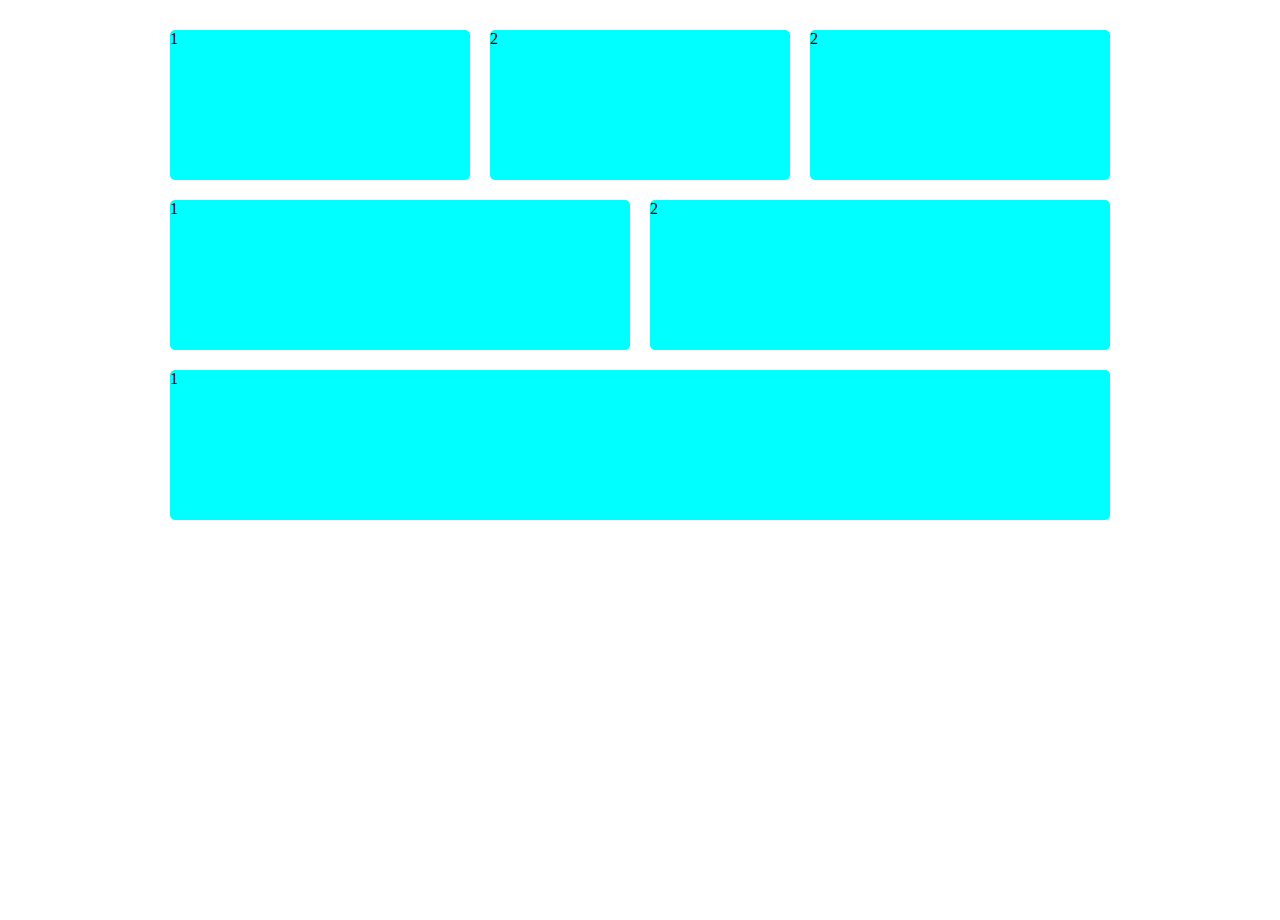
<file: Flexbox css/index.html>
<!DOCTYPE html>
<html lang="en">
<head>
    <meta charset="UTF-8">
    <meta http-equiv="X-UA-Compatible" content="IE=edge">
    <meta name="viewport" content="width=device-width, initial-scale=1.0">
    <title>Flexbox Responsive</title>
    <link rel="stylesheet" href="style.css">
</head>
<body>
    <div class="container">
        <div class="row">
            <div class="row1">1</div>
            <div class="row1">2</div>
            <div class="row1">2</div>
        </div>
        <div class="row">
            <div class="row2">1</div>
            <div class="row2">2</div>
            
        </div>
        <div class="row">
            <div class="row3">1</div>
       </div>
    </div>
    
</body>
</html>
</file>
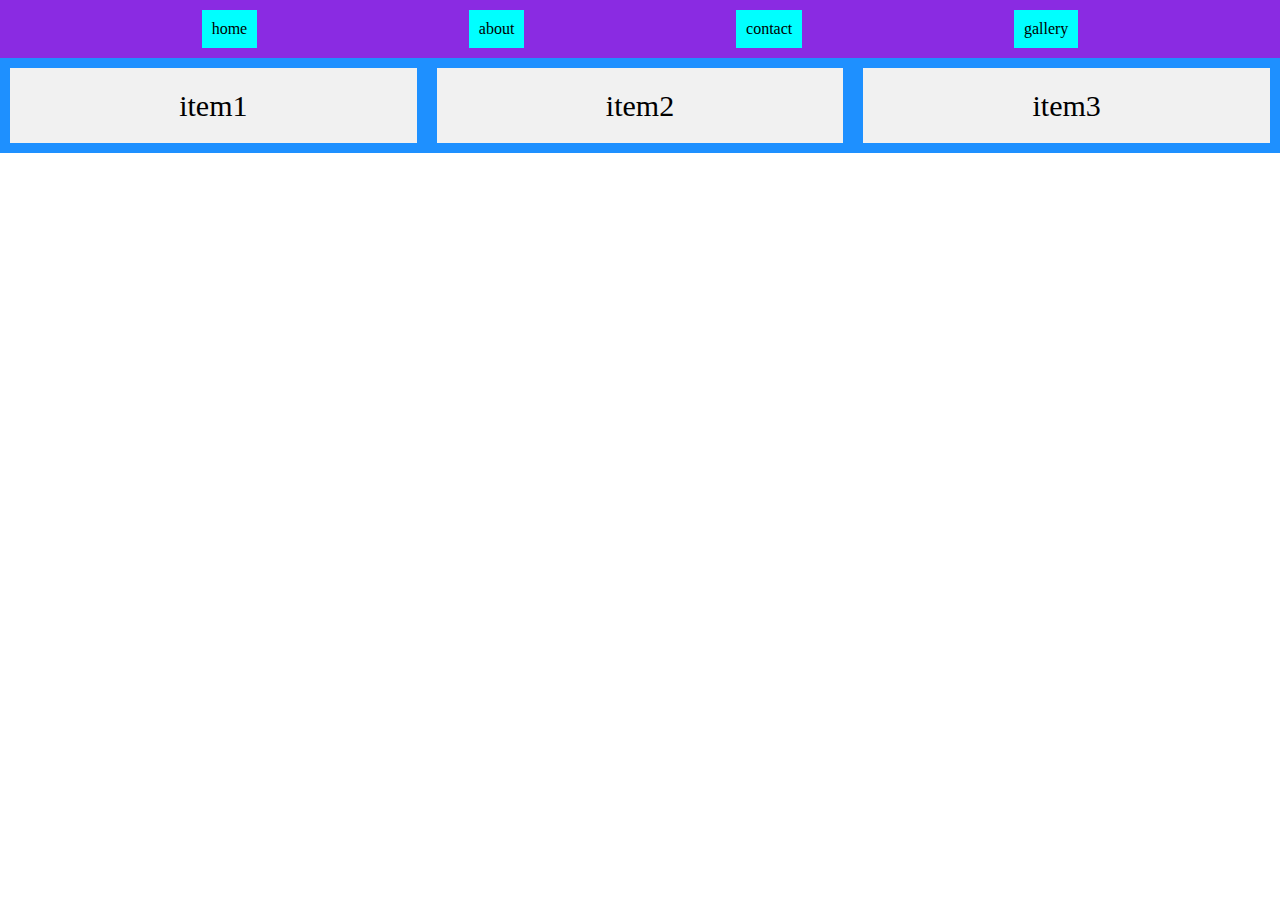
<file: flexbox/index.html>
<!DOCTYPE html>
<html lang="en">
<head>
    <meta charset="UTF-8">
    <meta http-equiv="X-UA-Compatible" content="IE=edge">
    <meta name="viewport" content="width=device-width, initial-scale=1.0">
    <title>flebox</title>
    <link rel="stylesheet" href="style.css">
</head>
<body>
   <div class="container">
       <div>home</div>
       <div>about</div>
       <div>contact</div>
       <div>gallery</div>
       
       

   </div>

   <div class="flex-container">
    <div style="flex-grow: 1;">item1</div>
    <div style="flex-grow: 1;">item2</div>
    <div style="flex-grow: 1;">item3</div>  

    
  </div>

  
  
    
</body>
</html>
</file>
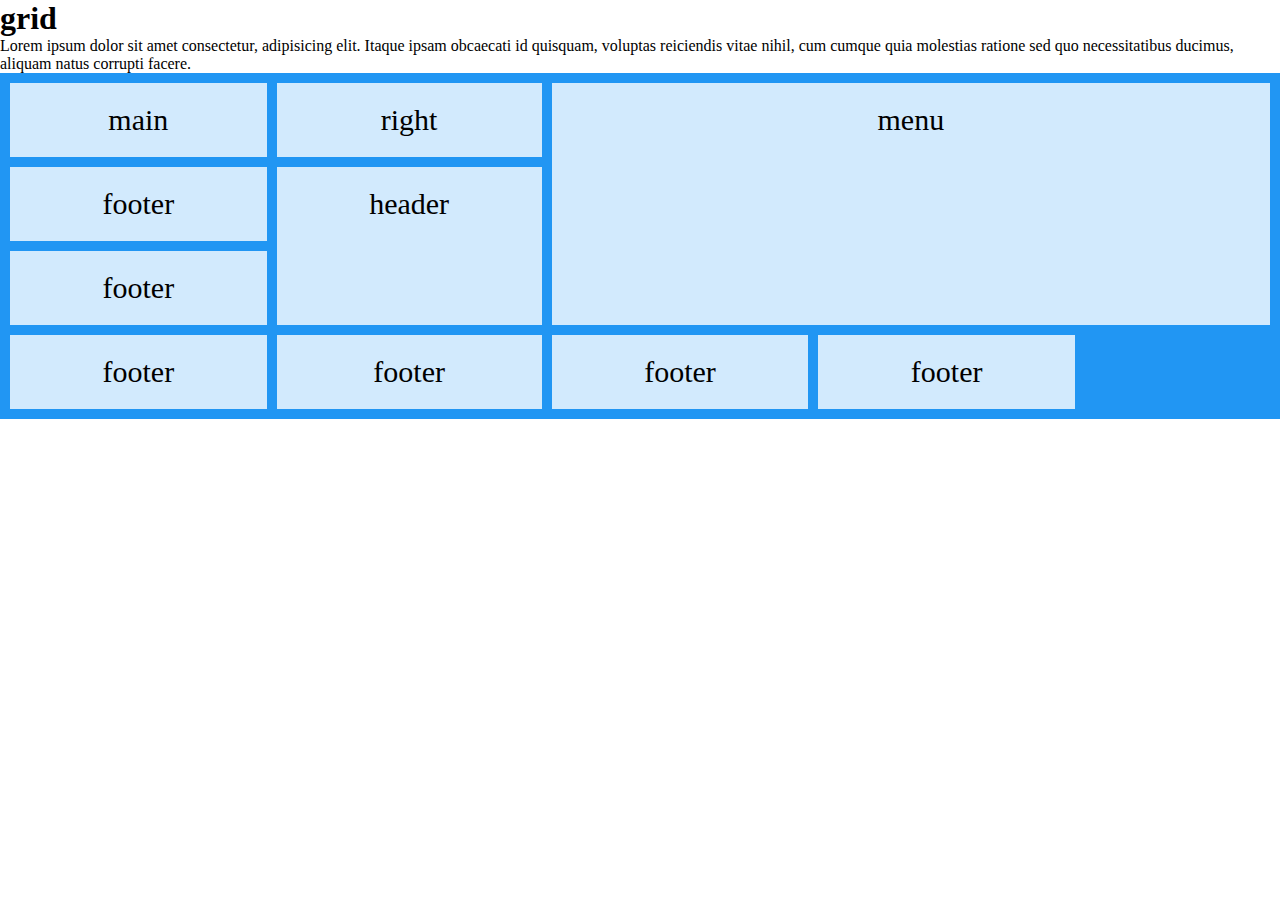
<file: grid/index.html>
<!DOCTYPE html>
<html lang="en">
<head>
    <meta charset="UTF-8">
    <meta http-equiv="X-UA-Compatible" content="IE=edge">
    <meta name="viewport" content="width=device-width, initial-scale=1.0">
    <title>Document</title>
    <link rel="stylesheet" href="style.css">
</head>
<body>
    <h1>grid</h1>
    <p>Lorem ipsum dolor sit amet consectetur, adipisicing elit. Itaque ipsam obcaecati id quisquam, voluptas reiciendis vitae nihil, cum cumque quia molestias ratione sed quo necessitatibus ducimus, aliquam natus corrupti facere.</p>
    <div class="container">
        <div class="grid1">header</div>
        <div class="grid2">menu</div>
        <div class="grid3">main</div>
        <div class="grid4">right</div>
        <div class="grid5">footer</div>
        <div class="grid6">footer</div>
        <div class="grid7">footer</div>
        <div class="grid8">footer</div>
        <div class="grid9">footer</div>
        <div class="grid10">footer</div>
    </div>
    
</body>
</html>
</file>
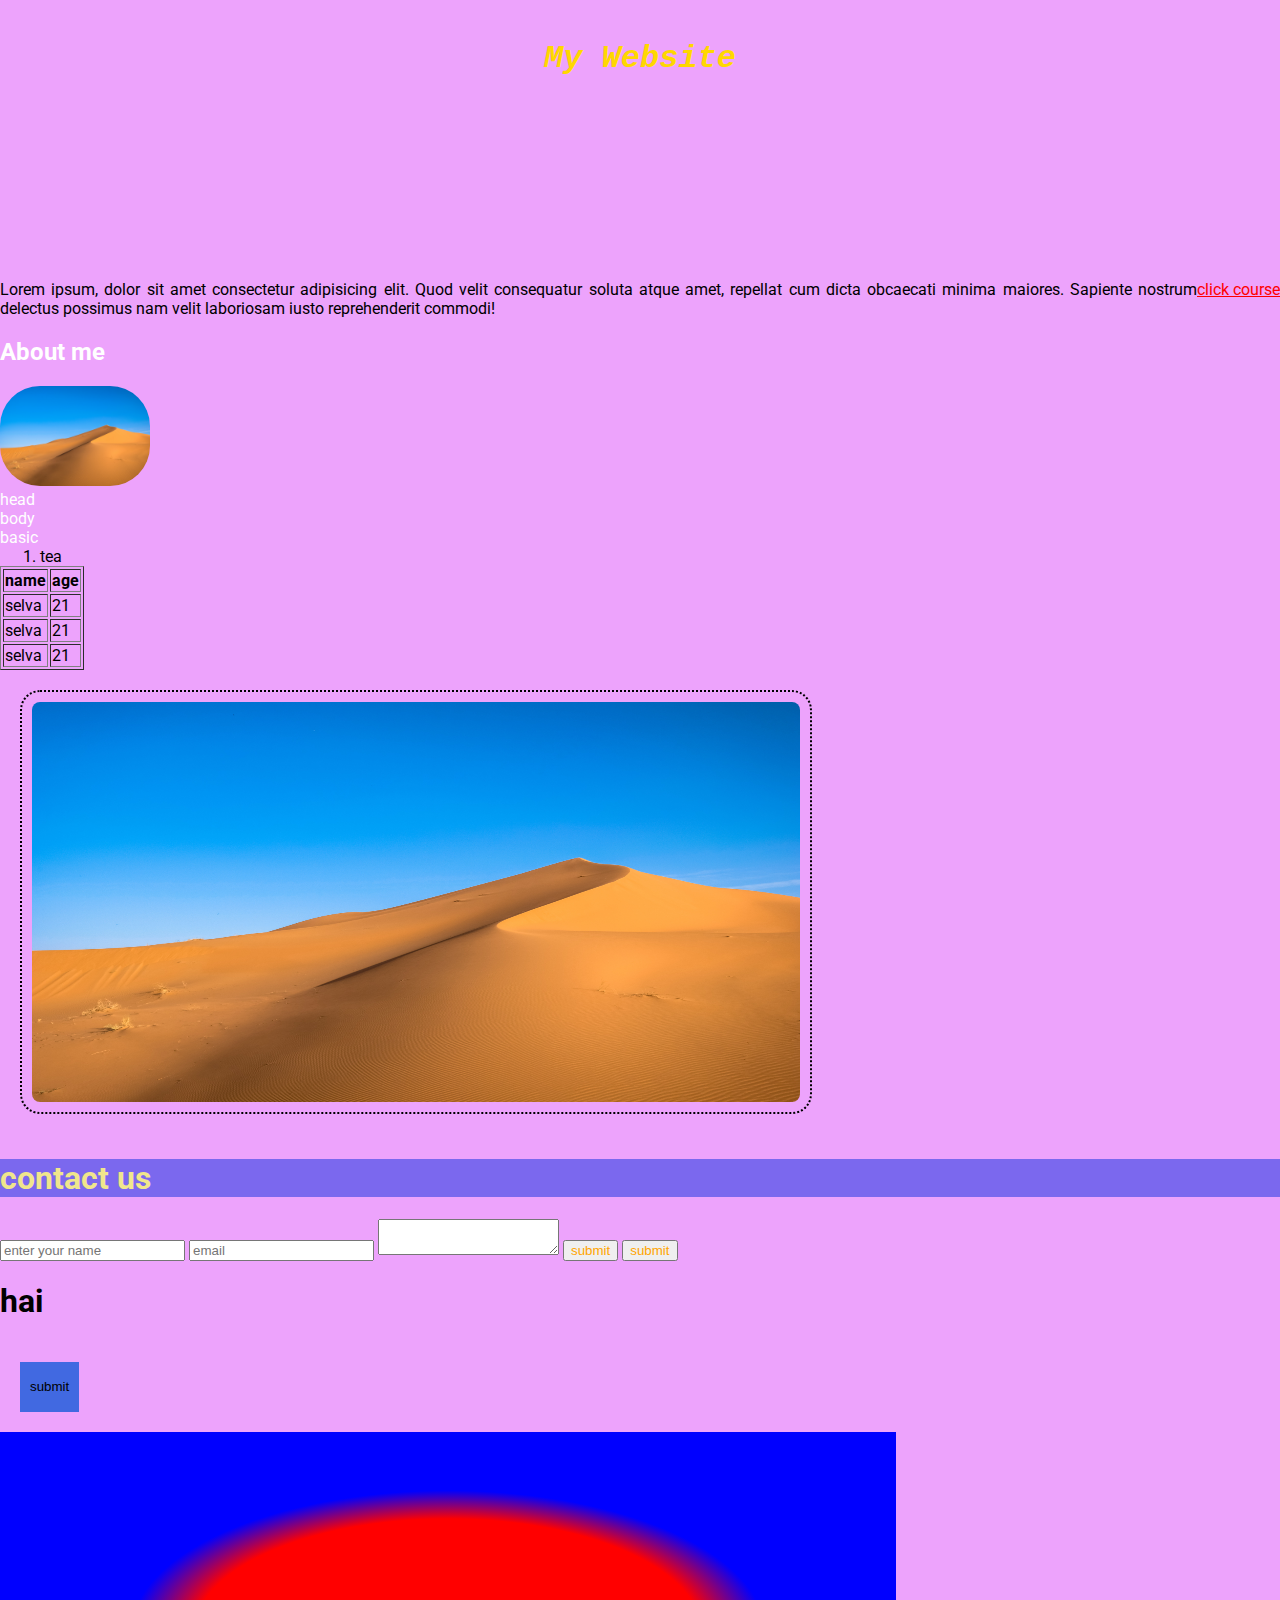
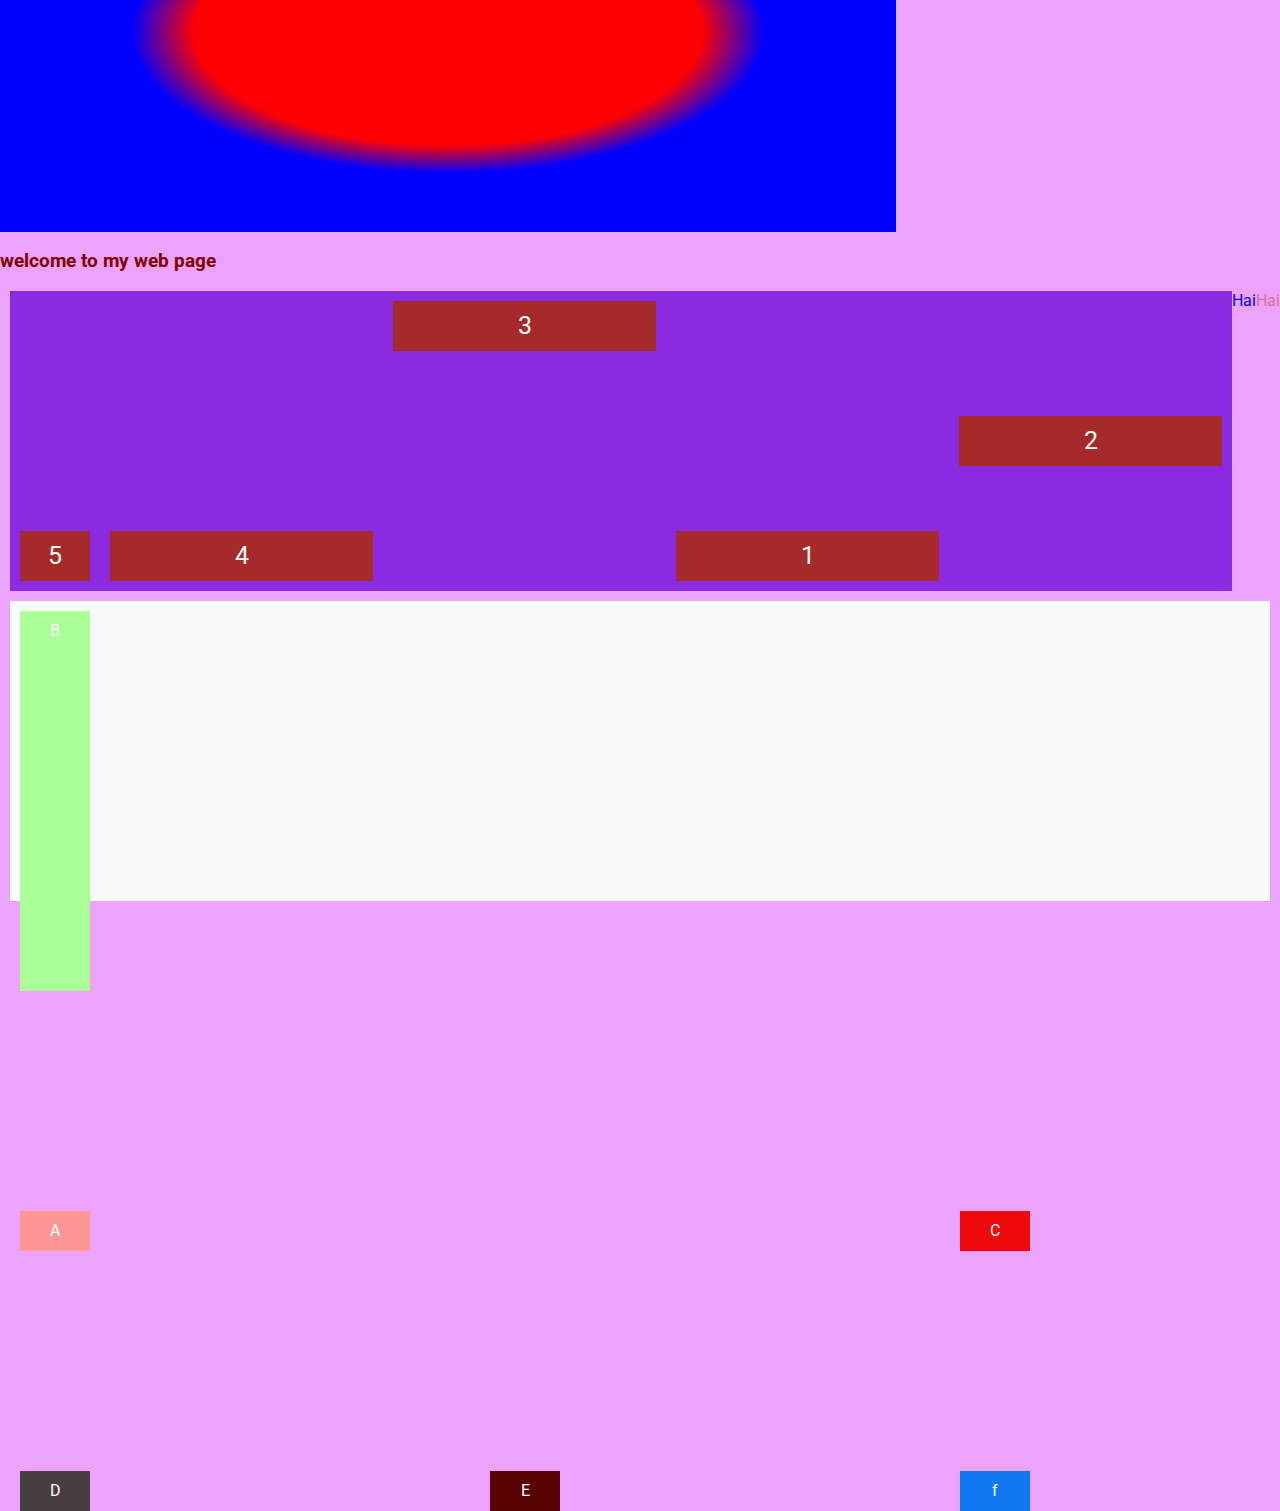
<file: quick-ref/index.html>
<!DOCTYPE html>
<html lang="en">

<head>
    <link rel="preconnect" href="https://fonts.googleapis.com">
<link rel="preconnect" href="https://fonts.gstatic.com" crossorigin>
<link rel="preconnect" href="https://fonts.googleapis.com">
<link rel="preconnect" href="https://fonts.gstatic.com" crossorigin>
<link href="https://fonts.googleapis.com/css2?family=Roboto:wght@100;300&display=swap" rel="stylesheet">
    <meta charset="UTF-8">
    <meta http-equiv="X-UA-Compatible" content="IE=edge">
    <meta name="viewport" content="width=device-width, initial-scale=1.0">
    <title>My Website</title>
    <link rel="stylesheet" type="text/css" href="style.css">
</head>

<body>
    <h1 class="tittle">My Website</h1>
    <a href="https://www.w3schools.com" target="_blank" id="w3-link">click course</a>
    <p>Lorem ipsum, dolor sit amet consectetur adipisicing elit. Quod velit consequatur soluta atque amet, repellat cum
        dicta obcaecati minima maiores. Sapiente nostrum delectus possimus nam velit laboriosam iusto reprehenderit
        commodi!</p>
    <h2 class="subtitle" id="sub1">About me</h2>
    <img src="./image/home.jpg" height="100px">
    <ul class="list">
        <li>head</li>
        <li>body</li>
        <li>basic</li>

        <ol>
            <li>tea</li>
        </ol>

    </ul>
    <table border="1">
        <thead>
            <th>name</th>
            <th>age</th>
        </thead>
        <tbody>
            <tr>
                <td>selva</td>
                <td>21</td>
            </tr>
            <tr>
                <td>selva</td>
                <td>21</td>
            </tr>
            <tr>
                <td>selva</td>
                <td>21</td>
            </tr>
        </tbody>
    </table>
    <img src="./image/home.jpg" id="home" height="100px">
    <h1 class="contact" id="contact1">contact us</h1>
    <form>
        <input type="text" name="name" placeholder="enter your name">
        <input type="email" name="email" placeholder="email">
        <textarea></textarea>
        <button>submit</button>

        <button>submit</button>
        <h1>hai</h1>
        <button class="sub-but">submit</button>
    </form>
<!--
    <div id="imag">
        
        <img
            src="[data-uri]
                0NDQ0NDQ0NDQ0NDQ0NDQ0NDQ0NDQ0NDQ0NDQ0NDQ0NDQ0NDQ0NDQ0NDQ0NDQ0NDQ0NP/AABEIAMIBAwMBIgACEQEDEQH/xAAcAAABBQEBAQAAAAAAAAAAAAACAAEDBAUGBwj/xABCEAACAQIDBAYJAQUIAQUAAAABAgADEQQhMQUSQVEiMmFxgZEGE0JSkqGxwdEUYoKy4fAVI0NTcqLC0jMHFiQlRP/EABoBAAMBAQEBAAAAAAAAAAAAAAABAgMEBQb/xAAmEQACAgEDBAEFAQAAAAAAAAAAAQIRAxIxUQQTIUFhFDJxkaEi/9oADAMBAAIRAxEAPwDSWpJUeUVeTI8+hPDLgMfcBkCPJ0cRDRXxFdEZUZlVnyQE2LHLIc9R5w2pTnvSVwcVhBye/[base64]/3k/adSHnJ7Qa+Po9ir9XnUBplDd/k2l9q/BMGhB5DeLempmTb8W/Id6MWiHZKxEYgSs2KQauo8RIn2gg4k9ysftFaHRaanI2SVztDkjf7R94H69iSAgy5t+BDUgplkrBMqVcU9iboMvdJ+8F2c+2fAKPtFqCi2THEy36wu7WsfaI4jlaA70h1mX95r/UydY9JqO6jUgeIkZxKe+vgb/SZqYqku8bqM8rDhYcom2vSBtvE9ymLWuR6Hwy/+qThc9ysfnaI4rkjnwA+pEy02ugGjHXgOJvzgNtteCHxIEXdjyPty4LOP2qyMiinm7WzYDK4HC/OWzWf3V+M/9ZzG09o77023bbhvre+YPLslttuPwRfmZHdVvyW8TpUjcFR/2B4MfuINOq7KCWUXAOSc+8zDO2Kn7PkfzIP7UqAABsgANBwh3o/IdmXwdGVY+23gE/6yGsht131UagasBwHbOffadT3/AJL+JA20XOtQ8PatobxPPEawyOnbDjm/xv8AmA2FXlfvJP1M5dtotxqn4z+ZC2OHGp/vv95Lzx4H2ZcnTYjDIB1F6yeyPfWFuoPdHkJyLYpOLDzgnFp7wk/ULgrsvk7D1q+8vmI04/8AWp73yP4jQ+oQdhnpKrJFEqtix7KscyL2sMsuOfyka7QYi9lXXUlvxOrWjk0M0tyF6uYR2mLdKrbsWw+mcr/2pTAzDObnXPibZsYnliiljkDjKi/r0NwQFGYz4Ny75vHHpewDHwt9bcpxVfG//I9YoAtbInK27aSVfSCxJ3kXQZZ6X7+cxWZRu+Td4nKq4OufaDZWQZm2bdhOgHZzgvinseko7l/JM4att+/tue4EfiVX2yD7LHvMl9TEa6dndnFiw36vAe0B8haVv1tIX3m3szzbLxnDttduCAd5JkbbTqHiB3D8yH1SLXT/ACdw21EDAgHQjQDiPxIqu17ggJrxJnDtjKh1c+FhImqMdXb4jIfUyLWCJ3FXbD8Nwd+f3ldtskf4iC+vVnGFe2KwkvPIawxR1T7cB1q+X8hIH20h1dz8U53KECJLyyZXbijaO2E5MfAfmQvtVT7B8wJlb0ff7JOuXI9KNFtsHgnz/lIztVyb7q/OUd6NvRanyPSi8dqVP2R4SI7Rqe98hKheS4fDs5yyHMxapMKSLeHxDtvFmJsMtMtZWau59pvOWqeGKBrm9x9AZl7x5ym2krBJNsnNRz7bfEYBvzPmZHftiv2yLKoPdi3YF+2K/bAA92Nuwb9sa8QBWitBvGvAYcUC0UAOif0hbQO5GeQy1lKptcnRfiN5mMCNRaW8PsrEVLblCq4OhVHIPiBaaPJNkKEUO20ah4gdw/MifEudXbzt9Jt4f0Hx7f8A52Uc3ZV+RN/lNKh/6bYo9d6S+LMfktvnBRnL0w/yjnGP9zmb5D+KUARoBOwwno1v4g4N36twXVfdAbIHym3U/wDT6hTR3L1GKIzi5UC6gkZAdk0eGT8k64o83dGXVbQN+ajJvOAZ6l6L7IoHDU3ajT3iDdgi3O6xAJy1sBJjh1PcbnSPGgSdM+7OT08FVbq06h7kY/QT3lMEg6qqvcAI5ww5zZdKvb/hm8z9I8Qpej+KbTD1PFd3+K0t0vRDGN/hbv8AqdR9CZ7H+l7ZG9AiWulhyyHmlwjytPQXFHX1a/vE/RZZT0BrcaqDwY/iekGnG3Ja6bGQ88zz1fQBvaxC+CH/ALSdfQRONdvBAPqTO5KQGpylgx8EvNPk40eg1Ea1Kh+Ef8ZKvoZhhqXP7wH0E6p6BkZomV2YcIl5J8nOf+0sMPYY97t+ZIvo1hh/hDxZz95umkeUjameUfbhwv0LXLlnC+k2z6aMiJTRQRvEgdIm9rXPCZ1FLTf9J0/vV/0D+IzGK2nHkSUnR1wbcVYWFAaogIuC6g30NyMp2o2TR/yafwL+JxuBU+sQ2Ng6520zGs7gVL6GbYaryY5rtUQ/2bS/yk+BfxHGApjSmnwL+JLvxb838GFsAYVB7CfCPxC9SvuL5CEHjb0dIXkiekvujyEA0hyHkJOzyIvFQEJpjkPKAyjkPKSu8hdoDGsOUUj3oohnCYXE2sDZhxDC4ntvo7j0ehTFJkIVEUorX3CFHRtqLTwJGIl/B4mxBBIYaEGx8DPPxZa8M75RvY+hRUPFTDDrxB8p5jsb0xdQFrMTyfj+8OPeJ1dDbRYAqwYHQggidaqWxi5uO5i7FKttesTpep8lAnabaop+mrEMMqVQ6/sNPO9hYr/7Cq/M1fm06vbO0L4eqLa03HmpEnS3G0y+5FeGjyein94PH6T2X0YwbHCUjzUnzYzx2kvT8/pPbvRXaNJcLRViQQgB8zMVKUVcVZrFQl9wVTDMOErspE6NMZRPtjxP8pHiFpMDZl0PERrqWvuTB9PGX2s5/[base64]/hGT0ywp1e3gx+wnpeI2nTT/AMlREyPWdRpbme2ZWJ9IsJn/AHqv2Ipf+EGLuy9mScX6/p5htradGu4dKyABQOkd03uTy7Zn3HsNTduADoT4AkTv9pek2HZKm5h6r2VukMObKQp6xI6Nu2eP4bBu4G6hYdKxFtbC3gDY+M58svPNnVhd/[base64]/nLL053RmpK0cEoODpkbGRs0J0MiZTHZJG0iaSskjZYDRHaKPuRRWM81tEEPCHaPuzyT0izhsURk3n+ZqYTaLUzvU3UXzZCRuN3jge0TEckZHh5x2caETSM2iXFM6nZGPRKzVHYIGDZm5ALG9spsY7bdNkdEqK28tgBfO/fOIxT2Qd4+kiwlTpibd5p6TJ4k/9GvTNnv3z0DY+LUUkAIyUC1xfynnVNulKVd+m3eYLLo80Nx1eD2ZK99CIVeudxsx1W+hnjVPHOvVdx3M35l2jt/EKCBVYgggg55HLjH9TF7ohY5LZnruH2g6Im65A3RpyCE/aXl2pVP8AiG3fPJ6HpTiSAtkYAWB3SNRu635Ga2G23WVekEzPb0bylol5r+DbmvZ6IdrPcAtfvsdPCQrtBnVSwByB5cOyefYj0grpmKQNgc7lhnxyzmY3pbiRkCq2Fsk5d8l9uL2/hSnka3PS8FXBBO4vXqc7ddu2WWqL7i+F8vnPJV9JcSBYPxJ6o1JJPzJjH0kxP+YfIRPJH5Bavg7/ANKnH6WtbLof8hPHUq2OWXSDX7RNzEbarOpR3JVhYjmJkikA28Cb3vw+hEznNSaoqKq7O29FPSJk3F/S0XKtves3FRzkR0mAu3W637Ind470wZVsmGRyACVFXd1926WI4cJ45R2nVQdFx8KknvOphNtiuWDb4uDcdEeIOeYMvVBrzdkaJX6o6nH+k7ili1/T29cj1GYvb1frN2lYdHpWLryvOT2btRigT3QLLfgFVSR37ovLD7QxFSm6koVqLut0c7bwbK7ZG6iYtTCuuV+HYNDvc+czyO3aNcUa2R06YsZk25W/MKqi1UZVCKxKne3Rforuhb6hbcpyi4lhkbzUweK7ZKkzVpME1HpNum6t8iOfaIDnp74C5m+QAHgBpNxHSou64BHzHaDwkdDZaobq28OF9QPvFT9Bq5FhSV4Wv5986LAY4Mp32AINsyASLTISmBK2LxFKnZqiFr5AgXtbO2o/oTfE9LOfMtaOmbFJ76/EJC+MT30+ITmDtbCf5Z+H+ciXaOFuSaZsTlloLDLXneb91co5+0+GdO2NT30+ISJsYnvp8QmD+vwh9g+R/ME4rCe78m/MO4uUHa+Gbv6tPfT4hGnMVa1G53Vy4daKHc/BXaRiGKPFPOOsV4xMePAC5jOp4iVKBsw+st4rq+MqLTJ0E0m/JK2NOkTvayo7dI95k+Gwz+HM8PGTBETPrsT3Lfu1MpxckIgpYUtnoOZ0HjLeGwqk7qjfPE9VB+ZKmHZ7FzZeWg8BwmjSpqosBYcpUcaE2PhsOq2uQT9O4Sy6DduSDc2t2SHOFUHRA/rnN9iCPD4z1bbj6X6J18LyzXw9N9VF/nM7E0Q69oGUjwWJ9lza2QJ4dhk3Xhg17QdfZA9hpm1sE68L903ShiK87fOTKEWCbRzTAjXKCTOhqYUHl9vKUa2zuXy/BmTxv0WpGYWgM8sVcGw/nkfxKlRGXUEd8hpoo1MLmgHO/[base64]/KaLH7ZLlwQpRJ1XL9rSGiol8r8uXlInrltJJhsIWNz/[base64]/OQlwhyW3f2zfOGt1WI+kr1sMT1lDDs/EmUfA1IzSN7McvrGStaTmmFyFx2HhK2IHGY00za7Vl1K4MsesymKjzQwz3yjsEZu0FAcm2TZ/[base64]/[base64]/[base64]/ZLUuSXH2aTCCZIYDCMDA9IaOauNOqe/UfeYk7TEUVZSrDI/1ectj8A1I55qdD9jyMwyR82axl6KcUeNMihRRRQAeKNFAB4oooAdGIQkSmSAzsOckBjgyMGEIAFeOIJaOIDJLxt6NBvAA7x1MjjrACUtGJkatlHvAArxjGjExAE2ce8jvHBhYEt4KvYxlMZowDxNPfFsuYmQHsbHUa9nhNLUjP55eUixuGHWH72vnM2UisGiiGXO/[base64]/4m/d/iE5uKKYZdzWOw0UUUyKFFFFAB4ooowP/Z">
       
    </div>
!-->
<div id="gradi"></div>
    <h3 class="head3">welcome to my web page</h3>
    <a href="www.http//google.com" class="google-link">hai</a>
    <a href="www.http//google.com" class="google-link">hai</a>
<div class="container">
    <div class="container1" style="order: 3;flex-grow:1;flex-shrink:0;flex-basis: 100px;">1</div><!--flex item order-->
    <div class="container1" style="order: 4; flex-grow:1;flex-shrink: 4;flex-basis: 100px; align-self: center;">2</div><!--flex shrink basis--><!--available only flext:grow shrink basis-->
    <div class="container1" style="order: 2;flex-grow:1;flex-shrink: 4;flex-basis: 100px; align-self: flex-start;">3</div><!--item alignment-->
    <div class="container1" style="order: 1;flex-grow:1;flex-shrink: 4;flex-basis: 100px;align-self:flex-end;">4</div>
    <div class="container1">5</div>
    <!--<div class="container1">6</div>
    <div class="container1">7</div>
    <div class="container1">8</div>
    <div class="container1">9</div>
    <div class="container1">10</div>!-->
    </div>
</div>
<div class="git-container">
    <div class="grit-items" style="background: rgb(255, 150, 150);grid-column: 1/ span 2;">A</div><!--grid-area:2/1/span2/span3; is same-->
    <div class="grit-items" style="background: rgb(170, 255, 150);grid-row: 1/ span 3;">B</div>
    <div class="grit-items" style="background: rgb(238, 10, 10);">C</div>
    <div class="grit-items" style="background: rgba(65, 57, 57, 0.966);">D</div>
    <div class="grit-items" style="background: rgb(88, 4, 4);">E</div>
    <div class="grit-items" style="background: rgb(16, 120, 240);">f</div>
</div>

</body>

</html>
</file>
<file: Flexbox css/style.css>
body{
    margin: 0;
    padding: 0;
    height: 100vh;
}
.container{
    margin: 20px;
}
.row{
    width: 100%;
    display: flex;
    justify-content: center;
    flex-wrap: wrap;
}
.row1{
    background-color: aqua;
    position: relative;
    flex: 1;
    max-width: 300px;
    height: 150px;
    margin: 10px;
    border-radius: 5px;
}

.row2{
    background-color: aqua;
    position: relative;
    flex: 1;
    max-width: 460px;
    height: 150px;
    margin: 10px;
    border-radius: 5px;
}
.row3{
    background-color: aqua;
    position: relative;
    flex: 1;
    max-width: 940px;
    height: 150px;
    margin: 10px;
    border-radius: 5px;
}

@media (max-width:800px){
    .row1{
        flex: 100%;
        max-width: 600px;
    }
    .row2{
        flex: 100%;
        max-width: 600px;
    }
    .row3{
        flex: 100%;
        max-width: 600px;
    }
}
</file>
<file: flexbox/style.css>
*{
    margin: 0;
    padding: 0;
    box-sizing: border-box;
   
}
.container{
    display: flex;
    
    justify-content:space-evenly;
    background-color: blueviolet;
   
}
.container >div{
    background-color: aqua;
    margin: 10px;
    padding: 10px;


}

.flex-container {
    display: flex;
    
    justify-content: center;
    align-items: center;
    background-color: DodgerBlue;
  }
  
  .flex-container > div {
    background-color: #f1f1f1;
    width: 100px;
    margin: 10px;
    text-align: center;
    line-height: 75px;
    font-size: 30px;
  }
</file>
<file: grid/style.css>
*{
    margin: 0;
    padding: 0;
    box-sizing: border-box;
}
/* template */
/*
.grid1{
    grid-area: header;
}
.grid2{
    grid-area: menu;
}
.grid3{
    grid-area:main ;
}
.grid4{
    grid-area: right;
}
.grid5{
    grid-area: footer;
}

.container{
    display:grid;
    grid-template-areas: 'header header header header header header'
                        'menu main main main right right'
                        'menu main main main right right'
                        'footer footer footer footer footer footer';
    background-color: aqua;
    padding: 20px;
    gap: 10px;
}
.container > div{
    background-color: antiquewhite;
    padding: 20px 0;
    text-align: center;
    font-size: 30px;

}
*/

/*Grid template column*/
/*
.container{
    display: grid;
   grid-template-columns: auto auto auto;
    grid-template-rows: 80px 200px;
    background-color: aqua;
    column-gap: 10px;
    row-gap: 10px;
    padding: 10px;
}


.container > div{
    background-color: antiquewhite;
    border: 1px solid rgba(0, 0, 0, 0.5);
    padding: 20px 0;
    text-align: center;
    font-size: 30px;

}
*/

/*grid lines*/
/*
.container{
display: grid;
grid-template-columns: auto auto auto;
gap: 10px;
background-color: #2196F3;
padding: 10px;
}

.container > div {
background-color: rgba(255, 255, 255, 0.8);
text-align: center;
padding: 20px 0;
font-size: 30px;
}

.grid1 {
grid-column-start: 1;
grid-column-end: 3;
}
.grid2{
    grid-row-start: 2;
    grid-row-end: 4;

}
*/

/*Justify-content*/
/*
.container{
    display: grid;
    background-color: aqua;
    gap: 10px;
    grid-template-columns: auto auto auto;
   /* justify-content: center; */
  /* justify-content: start; */
 /*
  justify-content: space-between;
}
.container > div {
    background-color: rgba(255, 255, 255, 0.8);
    text-align: center;
    padding: 20px 0;
    font-size: 30px;
    }

*/




/*align-content*/

/*
.container > div {
    background-color: rgba(255, 255, 255, 0.8);
    text-align: center;
    padding: 20px 0;
    font-size: 30px;
    }


    .container{
        display: grid;
        height: 400px;
        align-content: center;
        grid-template-columns: auto auto auto;
        
        gap: 10px;
        background-color: #2196F3;
        padding: 10px;
        }
*/

/*grid column property*/
/*
.container > div {
    background-color: rgba(255, 255, 255, 0.8);
    text-align: center;
    padding: 20px 0;
    font-size: 30px;
    }


    .container{
        display: grid;
        
        
        grid-template-columns: auto auto auto;
        
        gap: 10px;
        background-color: #2196F3;
        padding: 10px;
        }

    .grid1{
        grid-column: 1/ 3 span;
    }
    .grid2{
        grid-column: 2/4 ;
    }
    .grid3{
        grid-row:3/5 ;
    }

    */
/*grid-area property*/

    .container > div {
        background-color: rgba(255, 255, 255, 0.8);
        text-align: center;
        padding: 20px 0;
        font-size: 30px;
        }
    
    
        .container{
            display: grid;
            
            
            grid-template-columns: auto auto auto;
            
            gap: 10px;
            background-color: #2196F3;
            padding: 10px;
            }
    
        .grid1{
            grid-area: 2/2/4/3;/*column line start / row  start/ column end / row end*/
        }
.grid2{
    grid-area: 1/3/span 3/span 3 ;
}
</file>
<file: quick-ref/style.css>
/*Any Doubt watching
    https://www.youtube.com/watch?v=1Rs2ND1ryYc&t=17411s*/




/* --URL Image */
body{
    background-color:rgb(210, 25, 247,0.4);
    margin: 0;
    padding: 0;
    text-align:justify;
    font-family: 'Roboto', sans-serif;
}
.suber{
    border: 1px solid black;
}
.tittle{
    color: gold;
    text-align: center;
    margin: 20px;
    padding: 20px;
    height: 200px;
    font-weight: bold;
}
.subtitle{
    color: indianred;
}
.contact{   /* class selecter */
    color: khaki;
}
#sub1{    /* id selecter */
    color: white;
}
/*pesudooperator first & Last child*/

/* 
li:last-child {   
    color: tomato;
}
*/

/*pesudooperator middle and apply your opnion*/
/*
li:nth-child(2) {   
    color: tomato;
}
*/

/* only one child to a chage value*/
/*
li:only-child{
    color: red;
}
*/

/* link hover active visited */
/*
#w3-link{
    color:white ;
}
#w3-link:link{
 color: red;
}
#w3-link:hover{
    color: turquoise;
}
*/


/* ***Advanced Selecter*** */


/* + element is a <h1> next only one tag to the join the <a> change value*/

h1+a{
    color: red;
}


h3+a{
    color: palevioletred;
}

/* ~ symbol is a allow the next all tag actives*/

textarea ~ button{
    color: orange;
}

/*Selects all <li> elements where the parent is a <ul> element.*/
ul > li{
    color: white;
}

/* Selects all <li> elements that are inside a <ul> elemen */

/*
ul li {
    color: hotpink;
}
*/

/*---Attribute seleccter----*/

/* Selects all elements with an class attribute value equal to "head3"*/
h3[class="head3"]{
    color: maroon;
}

/* Selects all elements with an image attribute value starting with the letter src */

img[src^="./image"]{
    border-radius: 40px;

}
/* Selects all elements with an class attribute value ending with "title"*/

h1[class$="tittle"]{
    font-weight: bold;
    font-style: italic;
    font-family: 'Courier New', Courier, monospace;
}
/* Selects all elements with a classs attribute value containing the word "contact"*/
h1[class~="contact"]{
    background: mediumslateblue;
}

/*---Difference Color--*/
/*https://www.google.com/search?q=color+picker&oq=color+pi&aqs=chrome.0.0i433i512j0i512j69i57j0i433i512l3j0i512j0i433i512j0i512l2.3847j0j7&sourceid=chrome&ie=UTF-8*/



/*--Background properties--*/
/*
#imag{
    height: 200px;
    width: 40%;
    background-image: url("[data-uri]");
    background-size:cover;
    opacity: 0.4;
    background-color: red;
    
}
*/


/*--Gradient--*/

#gradi{
    height: 400px;
    width: 70%;                /*45deg,to rightbottom,*/
  /*  background:linear-gradient(to top,rgb(120, 35, 7),rgb(227, 227, 9));*/
  background: radial-gradient(red 40%,blue 50%);
}

/*Introdctin to types of unit*/
/*
cm	centimeters
mm	millimeters
in	inches (1in = 96px = 2.54cm)
px *	pixels (1px = 1/96th of 1in)
pt	points (1pt = 1/72 of 1in)
pc	picas (1pc = 12 pt)
*/

/*--- Text manipulation--*/
.google-link{
    text-decoration: none;/*underline,line-through,overline*/
    text-transform: capitalize;/*uppercase*/
    
}

/*---Including external fonts*/
/* google font go to the font link to html css*/


/*--css box model*/
/*
 css boxmodel is a service positioning properties work
 designed to help differend spacing

 the box model isthe most commonly used way to 
 position items

 exa: content,padding,border,margin

 */


 #home{
     height: 400px;
     width: 60%;
     border: 2px dotted ;/*solid,dashed,double*/
     padding: 10px;
     margin: 20px;
     border-radius: 20px;
     
 }

 /*---Float Display type---*/
a{
    float: right;
}
.list{
    display: inline;/*inline-block,none*/
}

/*--Flexbox--*/

/*
- flexbox stands for 'flexiablebox'.
- it is a display comes with a range allowing you arrange item easily
- it is alternative using display,float,and other layout

- flexbox element two main parts:container,and the iem

*/
/*flexbox*/
.container{
    margin: 10px;
    height: 300px;
    background-color: blueviolet;
    display: flex;
    flex-wrap:nowrap ;/*row-wrap,colum-wrap,reverse-wrap*/
    flex-direction:row;/*the element to the reverse element roe reverse*/
    justify-content: space-around;/*content alignment space-between,flex-end,space-around*/
    align-items:flex-end;/*flex-start,flex-end,stretch*/
}
.container1{
    background: brown;
    color: white;
    font-size: 25px;
    text-align: center;
    width: 70px;
    line-height: 50px;
    margin: 10px;
}

/*--Grid vs Fexbox*/

/*Introduction

    -similar to fexbox,grid is a display type that can be used to activate certain layout features
    
***Differences

    -two display type work in very different way
    -grid fouces on providing tools (width+height)
    -flexbox fouces width alone
  
*/

/*--Creating Git--*/

.git-container{
    background-color: rgb(250, 250, 250);
    height: 300px;
    margin: 10px;
    display: grid;/*grid*/
    grid-template-columns: auto auto auto ;/* grid template*/ 
    grid-column-gap:150px;
   grid-template-rows: auto auto;
   grid-row-gap:200px ;/*  same to Grid-gap:150px,200px;*/
    /* justify-content: end;/*center, start, space-evenly,space around*/
   /* align-content:center;/*space-betwwen,space-around*/ 
}
.grit-items{
    color: white;
    margin: 10px;
    width: 70px;
    text-align: center;
    line-height: 40px;
}
/*--transition--*/
.sub-but{
    height: 50px;
    margin: 20px 20px;
    padding: 10px;
    border: none;
    background-color: royalblue;
    color: black;
   -webkit-transition: all 3s ease;/*transition is a timing chane to the button ease,linear,ease-in,ease-out,ease-in-out */
   transition: all 3s ease; 

}
/*--transform--*/
.sub-but:hover{
    background: cadetblue;
    padding: 20px 30px;
    transform: rotate(50deg);/*translate(),rotate(),scaleX(),scaleY(),scale(),skewX(),skewY(),skew(),matrix()*/
}
/*--adding animation-- */
#contact1{
 /*   animation-name: example;/*@keyframes,animation-name, animation-duration,animation-delay,animation-iteration-count,animation-direction
                              ,animation-timing-function,animation-fill-mode,animation*/
 /*   animation-duration: 5s;/*how many second go to the animation*/

 /*  animation-timing-function: linear;/*speed*/
   /* animation-delay: -4s;*/
 /*   animation-iteration-count: 3;/*how many counts to the animation*/
 /*   animation-direction: reverse;/*direction of animation ex:alternate,normal*/
 animation:example 4s linear 0s 2 alternate-reverse;
}



/*--creating Animation w/ keyframes--*/

@keyframes example{
    0%{
        background: red;
        transform: translate(0px,0px);
    }
    50%{
        background: yellow;
        transform: translate(10px,10px);
    }
    100%{
        background:black;
        transform: translate(20px,20px);
    }
}
</file>
